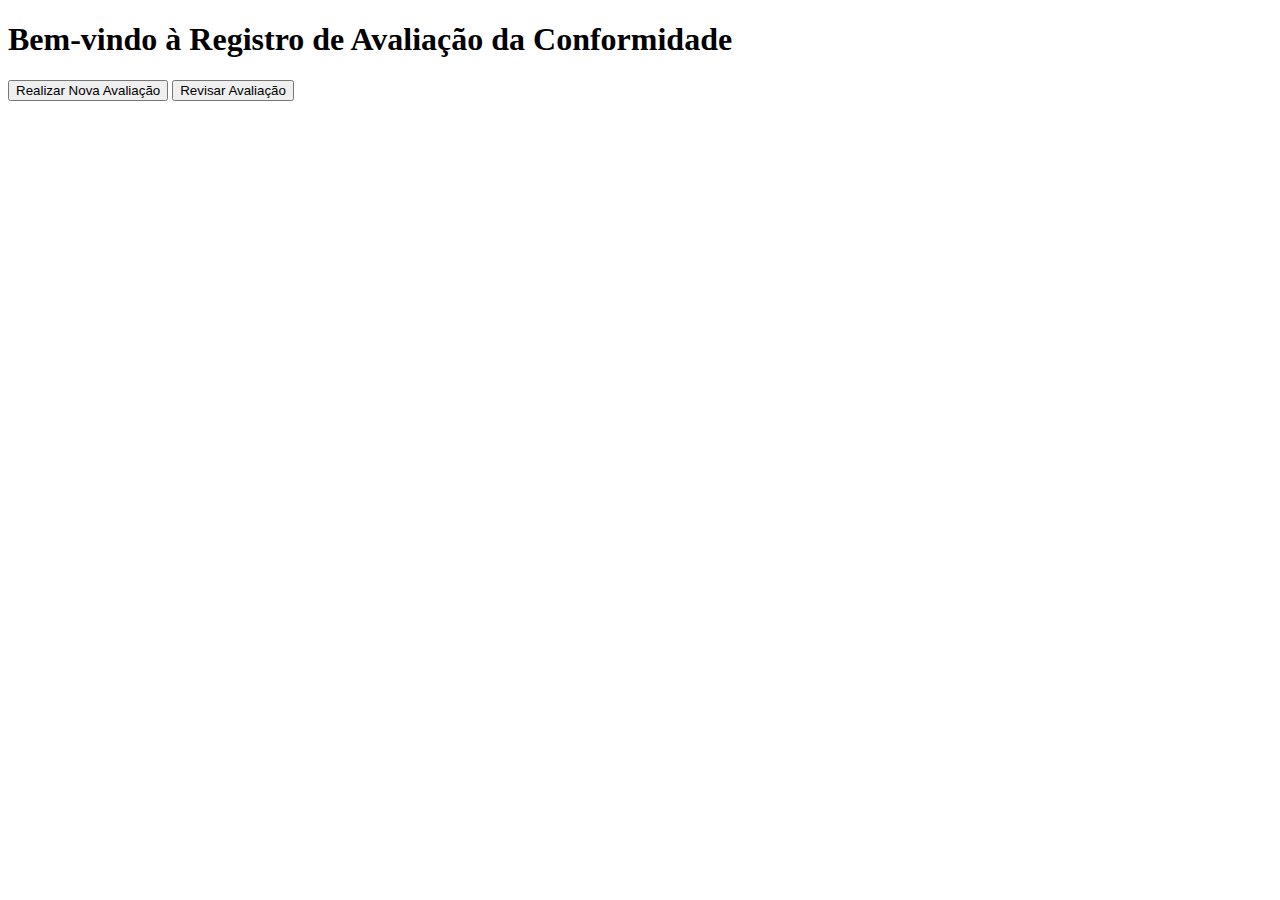
<file: index.html>
<!DOCTYPE html>
<html lang="pt-BR">
<head>
  <meta charset="UTF-8">
  <meta name="viewport" content="width=device-width, initial-scale=1.0">
  <title>Página Inicial</title>
</head>






<body>
  <h1>Bem-vindo à Registro de Avaliação da Conformidade</h1>

  <button onclick="window.location.href='formulario.html'">Realizar Nova Avaliação</button>
  <button onclick="window.location.href='revisao.html'">Revisar Avaliação</button>

</body>
</html>
</file>
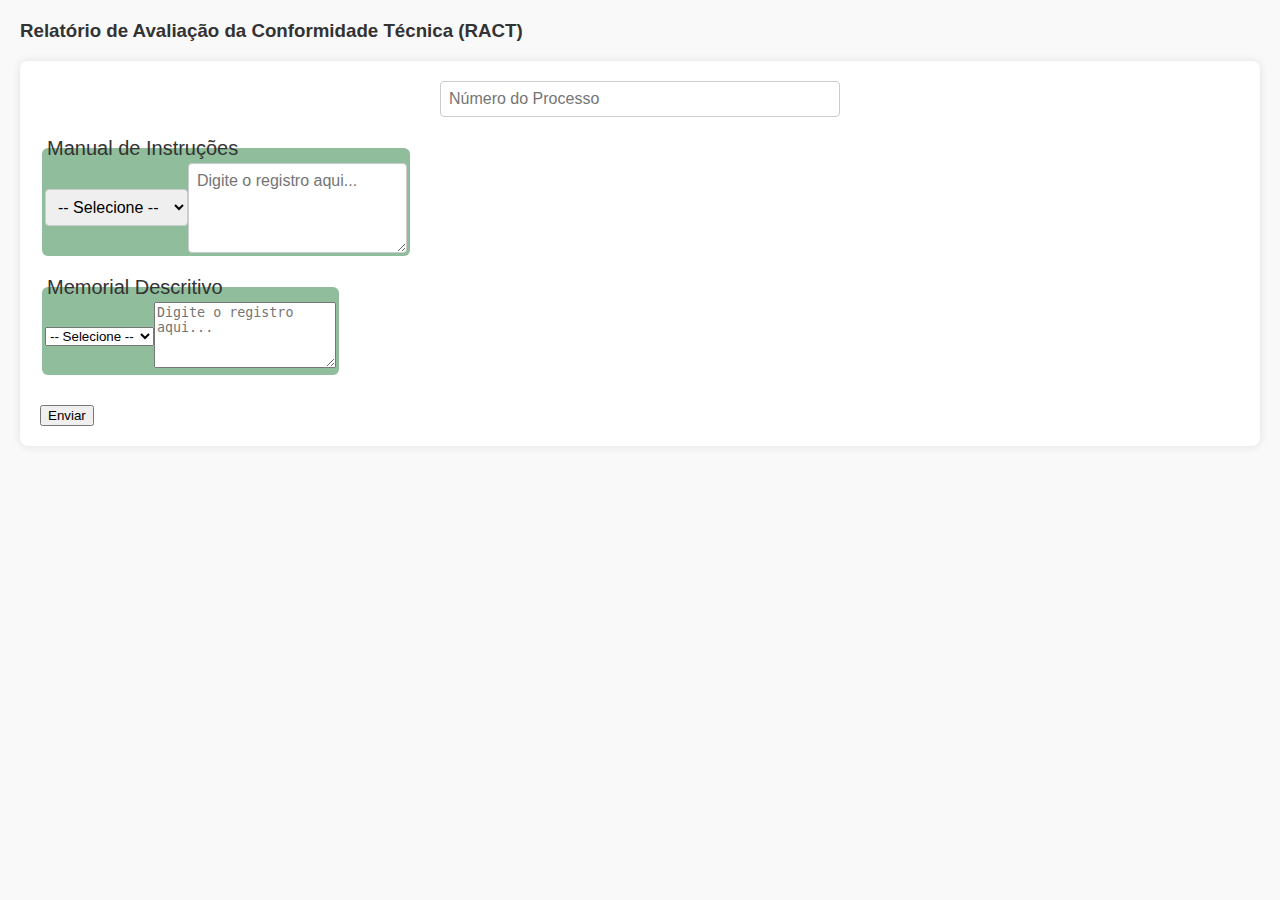
<file: formulario.html>
<!DOCTYPE html>
<html lang="pt-BR">
<head>
  <meta charset="UTF-8" />
  <meta name="viewport" content="width=device-width, initial-scale=1" />
  <title>Relatório de Auditoria</title>
  <link rel="stylesheet" href="avaliacao_tela_reavaliacao.css" />
</head>
<body>
  <h3>Relatório de Avaliação da Conformidade Técnica (RACT)</h1>
<div></div>
<div></div>
 
  <form id="formAuditoria" style="margin: 0 auto; background: white; padding: 20px; border-radius: 8px; box-shadow: 0 0 10px rgba(0,0,0,0.1);">
    
    <div class="campo-numero-processo">
      <input type="text" id="numeroProcesso" name="numeroProcesso" placeholder="Número do Processo" required />
    </div>


    <!-- MANUAL DE INSTRUÇÕES -=================================================================================-->
    <div class="campos-lado-a-lado" style="margin-top: 20px;">
    <fieldset class="fieldset"> 
    <legend class="fieldSetLegenda"> Manual de Instruções </legend>
    
      <div class="campo-manual">  </div>

      <div class="campo-item422res">
        
        <select id="item422res" name="item422res" required>
          <option value="">-- Selecione --</option>
          <option value="Conforme">Conforme</option>
          <option value="Não Conforme">Não Conforme</option>
          <option value="Não se aplica">Não se aplica</option>
        </select>
      </div>

      <div class="campo-item422reg">
        <textarea id="item422reg" name="item422reg" rows="4" placeholder="Digite o registro aqui..." required></textarea>
      </div>

    </div>
    </fieldset>

<!-- MEMORIAL DESRITIVO -=================================================================================-->
    <div class="campos-lado-a-lado" style="margin-top: 20px;">
      <fieldset class="fieldset"> <legend class="fieldSetLegenda"> Memorial Descritivo </legend>
          <div class="Resultado_C_NC_NA">
          <select id="memorialDescritivo" name="memorialDescritivo" required>
              <option value="">-- Selecione --</option>
              <option value="Conforme">Conforme</option>
              <option value="Não Conforme">Não Conforme</option>
              <option value="Não se aplica">Não se aplica</option>
          </select>
          </div>


        <div class="RegistroEvidencias" >
              <textarea  id="memorialDescritivoB" name="memorialDescritivoB" rows="4" placeholder="Digite o registro aqui..." required></textarea>
          </div>

      </fieldset>



    </div>

    <button type="submit" style="margin-top: 10px;">Enviar</button>
  </form>

  <script src="formulario.js"></script>
</body>
</html>
</file>
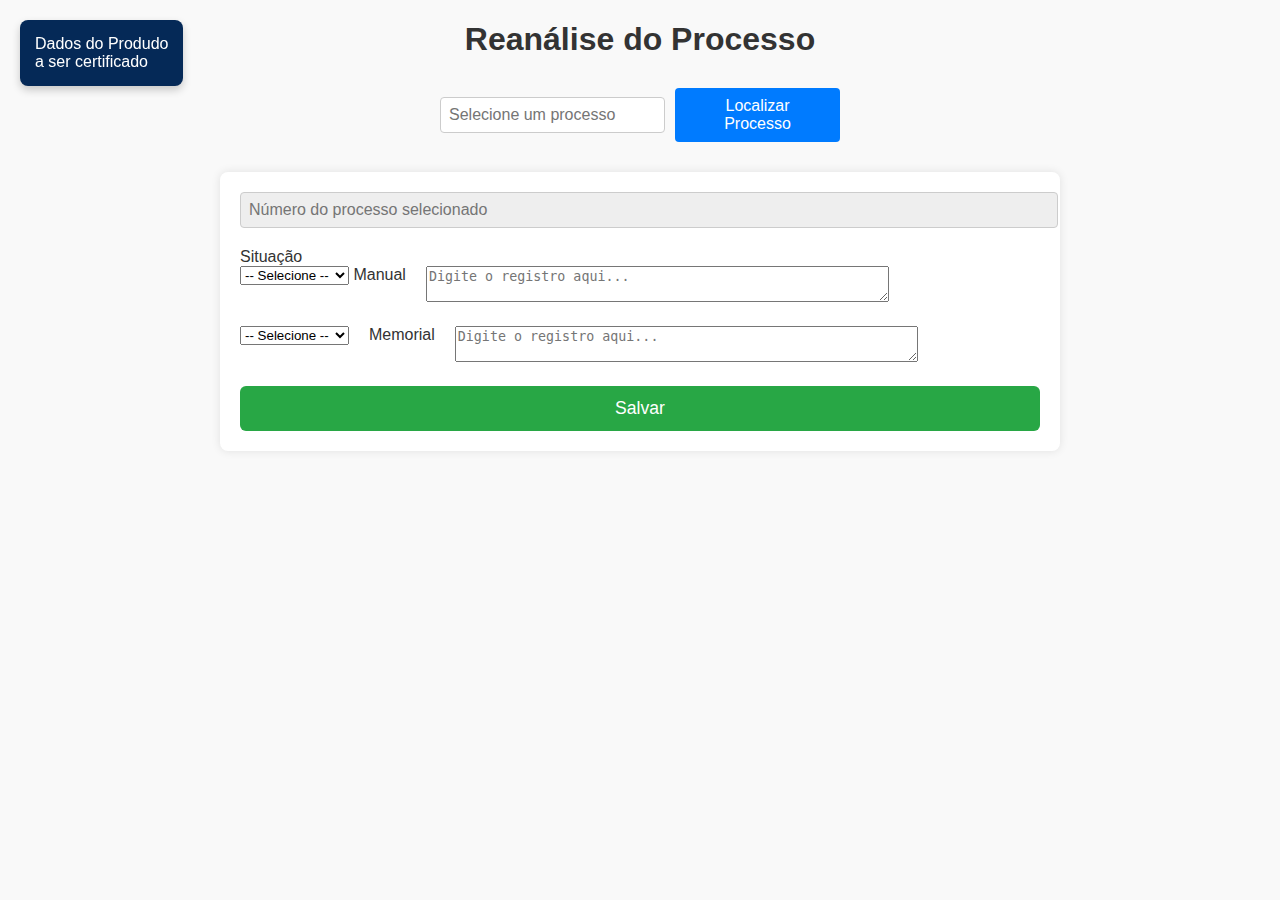
<file: revisao.html>
<!DOCTYPE html>
<html lang="pt-BR">
<head>
  <meta charset="UTF-8" />
  <meta name="viewport" content="width=device-width, initial-scale=1" />
  <title>Reanálise do Processo</title>
  <link rel="stylesheet" href="avaliacao_tela_reavaliacao.css" />
  
</head>
<body>
   
 <div class="flutuante" id="flutuante">
    
      Dados do Produdo <br> a ser certificado
    
  </div>


  <h1>Reanálise do Processo</h1>

  <!-- Formulário de Busca do Processo -->
  <form id="formBuscaProcesso">
    <div class="campo-numero-processo">
      <input
        type="text"
        id="numeroProcessoBusca"
        name="numeroProcessoBusca"
        placeholder="Selecione um processo"
        readonly
        required
      />
      <button type="submit" id="btnLocalizarProcesso">Localizar Processo</button>
    </div>
  </form>

  <!-- Formulário de Revisão -->
  <form id="formRevisao">
    <input
      type="text"
      id="numeroProcesso"
      name="numeroProcesso"
      readonly
      placeholder="Número do processo selecionado"
      required
    />
Situação  
    <div class="campos-lado-a-lado">
      <!-- MANUAL DO USUÁRIO =====================================================-->
      <div class="Resultado_C_NC_NA">
          <select id="item422res" name="item422res" required>
            <option value="">-- Selecione --</option>
            <option value="Conforme">Conforme</option>
            <option value="Não Conforme">Não Conforme</option>
            <option value="Não se aplica">Não se aplica</option>
          </select> Manual
      </div>

      <div class="RegistroEvidencias" >
          <textarea
          id="item422reg"
          name="item422reg"
          rows="2"
          cols="55"
          placeholder="Digite o registro aqui..."
          required
        ></textarea>
      </div>
    </div>


 <div class="campos-lado-a-lado">
      <!-- MEMORIAL =====================================================-->
      <div class="Resultado_C_NC_NA">
          <select id="memorialDescritivoA" name="memorialDescritivoA" required>
            <option value="">-- Selecione --</option>
            <option value="Conforme">Conforme</option>
            <option value="Não Conforme">Não Conforme</option>
            <option value="Não se aplica">Não se aplica</option>
          </select> 
      </div> Memorial

      <div class="RegistroEvidencias" >
          <textarea
          id="memorialDescritivoB"
          name="memorialDescritivoB"
          rows="2"
          cols="55"
          placeholder="Digite o registro aqui..."
          required
        ></textarea>
      </div>
    </div>

    <button type="submit">Salvar</button>
  </form>

  <!-- Modal para seleção do processo -->
  <div id="modalProcessos" style="display:none;">
    <div id="modalConteudo">
      <span id="fecharModal">&times;</span>
      <h2>Selecione o Processo (duplo clique)</h2>
      <ul id="listaProcessos"></ul>
    </div>
  </div>

  <script src="revisao.js"></script>
  <script src="flutuante.js"></script>
</body>
</html>
</file>
<file: avaliacao_tela_reavaliacao.css>
/* Estilo geral */
body {
  font-family: 'Century Gothic', sans-serif;
  margin: 20px;
  background-color: #f9f9f9;
  color: #333;
}

h1 {
  text-align: center;
  margin-bottom: 30px;
}

/* Formulário de busca do processo */
form#formBuscaProcesso {
  margin-bottom: 30px;
}

.campo-numero-processo {
  display: flex;
  align-items: center;
  gap: 10px;
  max-width: 400px;
  margin: 0 auto;
  font-family: inherit;
}

.campo-numero-processo input[type="text"] {
  flex-grow: 1;
  padding: 8px;
  font-size: 1rem;
  border: 1px solid #ccc;
  border-radius: 4px;
  font-family: inherit;
}

.campo-numero-processo button {
  padding: 9px 16px;
  font-size: 1rem;
  background-color: #007bff;
  border: none;
  border-radius: 4px;
  color: white;
  cursor: pointer;
  transition: background-color 0.3s ease;
  font-family: inherit;
}

.campo-numero-processo button:hover {
  background-color: #0056b3;
}

form#formRevisao {
  max-width: 800px;
  margin: 0 auto;
  padding: 20px;
  background: white;
  border-radius: 8px;
  box-shadow: 0 0 10px rgba(0, 0, 0, 0.1);
}

form#formRevisao input#numeroProcesso {
  width: 100%;
  margin-bottom: 20px;
  padding: 8px;
  font-size: 1rem;
  border: 1px solid #ccc;
  border-radius: 4px;
  background-color: #eee;
  cursor: not-allowed;
}

.campos-lado-a-lado {
  display: flex;
  gap: 20px;
  margin-bottom: 20px;
}

.campo-item422res,
.campo-item422reg,
.campo-manual{
  flex: 1;
  display: flex;
  flex-direction: column;
  flex-direction:row;
  font-family: inherit;
}

.campo-item422res select,
.campo-item422reg textarea {
  padding: 8px;
  font-size: 1rem;
  border-radius: 4px;
  border: 1px solid #ccc;
  resize: both;
  font-family: inherit;
}

form#formRevisao button[type="submit"] {
  display: block;
  width: 100%;
  padding: 12px;
  font-size: 1.1rem;
  background-color: #28a745;
  border: none;
  border-radius: 6px;
  color: white;
  cursor: pointer;
  transition: background-color 0.3s ease;
}

form#formRevisao button[type="submit"]:hover {
  background-color: #1e7e34;
}

#modalProcessos {
  display: none;
  position: fixed;
  z-index: 9999;
  left: 0;
  top: 0;
  width: 100%;
  height: 100%;
  background-color: rgba(0, 0, 0, 0.5);
  overflow: auto;
}

#modalConteudo {
  background: white;
  margin: 10% auto;
  padding: 20px;
  border-radius: 8px;
  max-width: 400px;
  max-height: 60vh;
  overflow-y: auto;
  box-shadow: 0 0 15px rgba(0, 0, 0, 0.3);
  position: relative;
}

#fecharModal {
  position: absolute;
  right: 15px;
  top: 10px;
  font-weight: bold;
  cursor: pointer;
  font-size: 24px;
  user-select: none;
}

#listaProcessos {
  list-style: none;
  padding: 0;
  margin-top: 40px;
}

#listaProcessos li {
  padding: 8px;
  border-bottom: 1px solid #ccc;
  cursor: pointer;
}

#listaProcessos li:hover {
  background-color: #eee;
}

 .fieldset {
  
  width: 10%;
  display: flex;
  

  padding: 3px;
 
  background-color: #90bd9b;
  border: 1px;
  border-radius: 6px;
  
  cursor: pointer;
  transition: background-color 0.3s ease;
  
  justify-content: center;
  align-items: center;
}

.fieldSetLegenda {
  font:bold;
  font-size: 20px;
}





.campo-manual-A, .campo-manual-B {
  padding: 8px;
  font-size: 1rem;
  border-radius: 4px;
  border: 1px solid #ccc;
  resize: both;
  font-family: inherit;
}




   /* DIV FLUTUANTE */
.flutuante {
  position: fixed;
  top: 20px;
  left: 20px;
  background-color: #052957;
  color: white;
  padding: 15px;
  border-radius: 8px;
  box-shadow: 0 4px 8px rgba(0,0,0,0.2);
  z-index: 1000;
  cursor: move;
}
</file>
